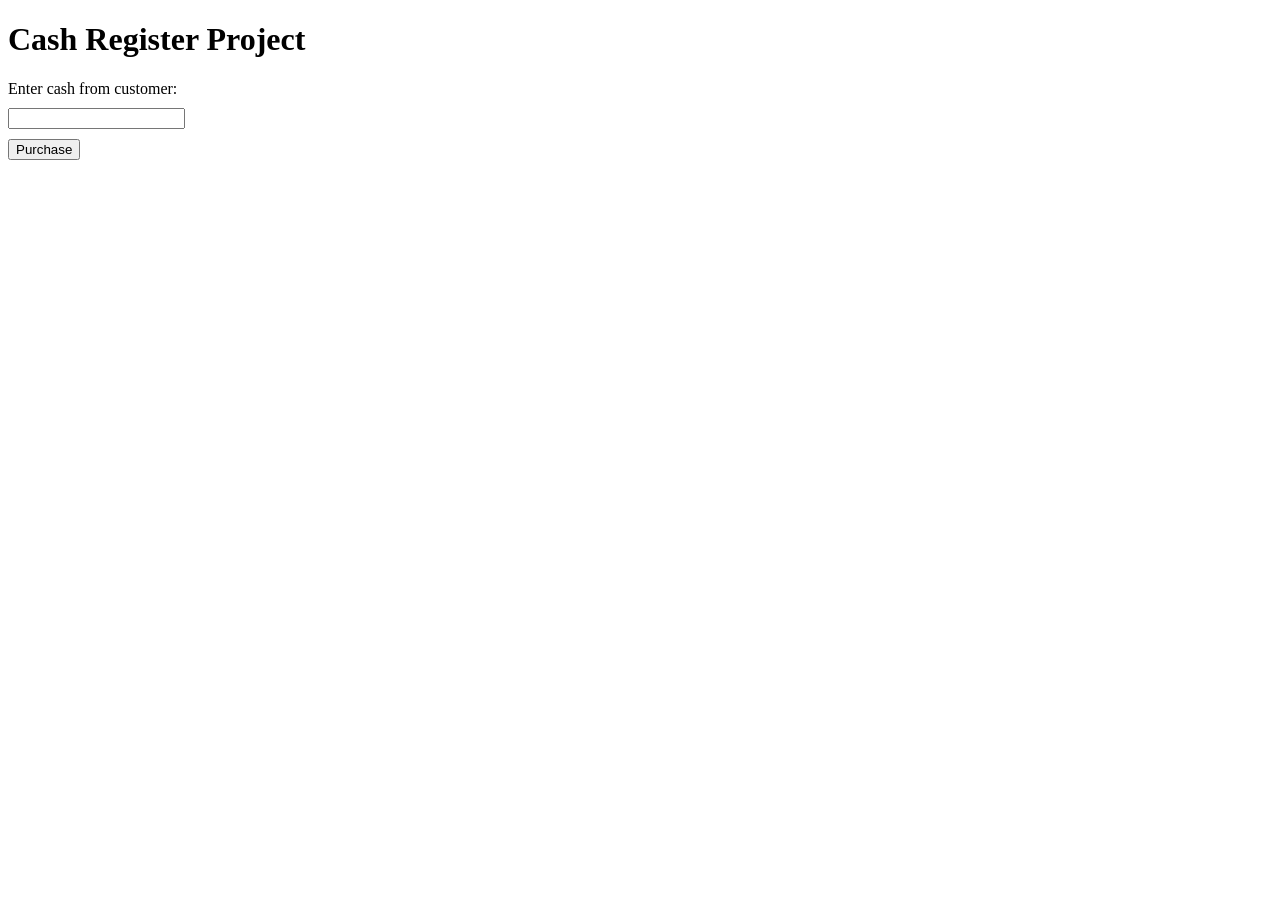
<file: javascript_algorithms_data_structures/cash_register/index.html>
<!DOCTYPE html>
<html lang="en">
  <head>
    <meta charset="UTF-8" />
    <title>Cash Register</title>
    <link rel="stylesheet" href="styles.css" />
  </head>
  <body>
    <h1>Cash Register Project</h1>
    <p id="change-due"></p>
    <label for="cash">Enter cash from customer: </label>
    <input id="cash" type="text" />
    <button id="purchase-btn">Purchase</button>
    <p id="price-value"></p>
    <p id="cash-in-drawer"></p>
    <script src="script.js"></script>
  </body>
</html>
</file>
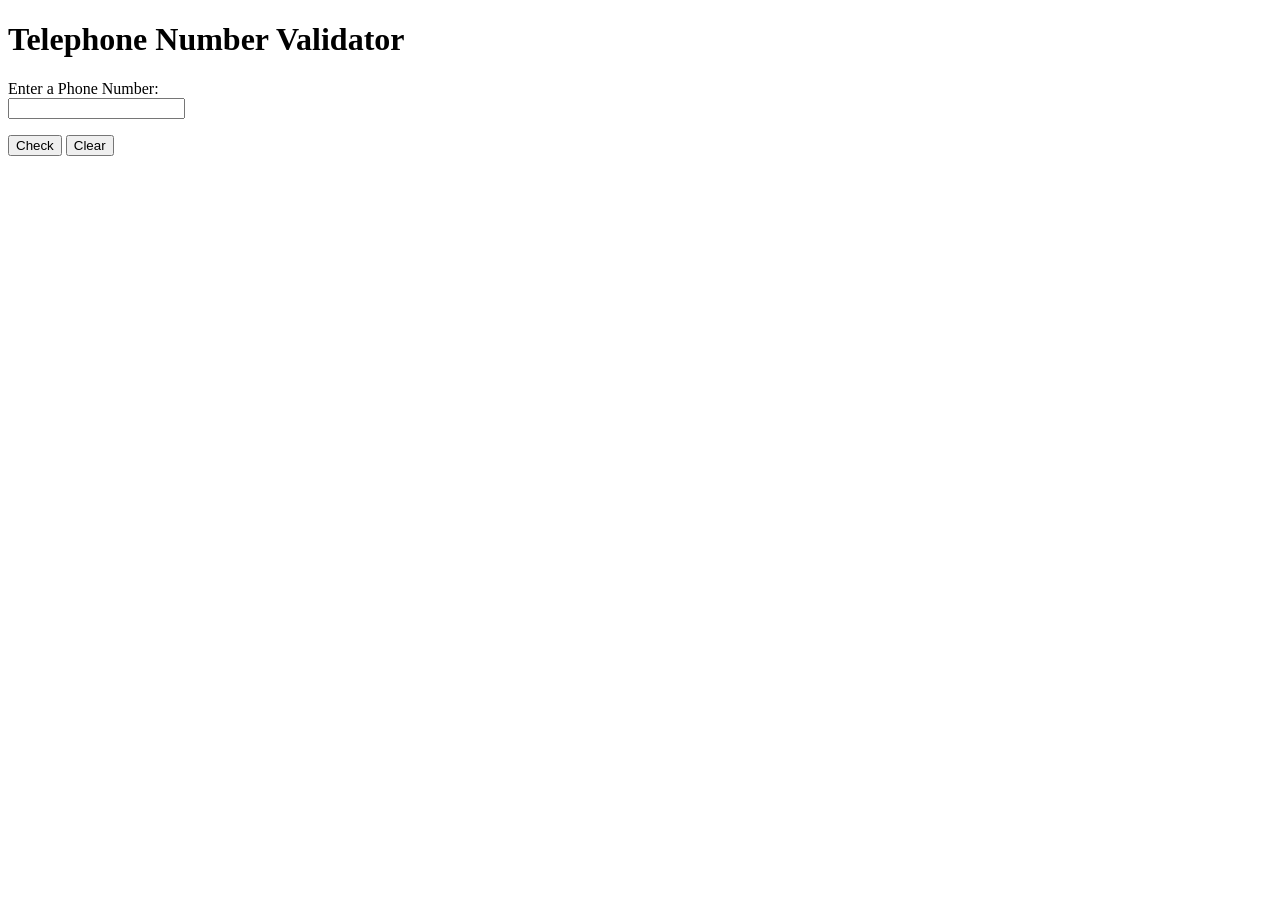
<file: javascript_algorithms_data_structures/telephone_validator/index.html>
<!DOCTYPE html>
<html lang="en">
  <head>
    <meta charset="UTF-8" />
    <title>Telephone Number Validator</title>
    <link rel="stylesheet" href="styles.css" />
  </head>
  <body>
    <h1>Telephone Number Validator</h1>
    <label for="user-input">Enter a Phone Number: </label>
    <input id="user-input" type="text" />
    <p id="results-div"></p>
    <button id="check-btn">Check</button>
    <button id="clear-btn">Clear</button>
    <script src="script.js"></script>
  </body>
</html>
</file>
<file: javascript_algorithms_data_structures/cash_register/styles.css>
input, button {
  display: block;
  margin-top: 10px;
}
</file>
<file: javascript_algorithms_data_structures/telephone_validator/styles.css>
label, input {
  display: block;
}
</file>
